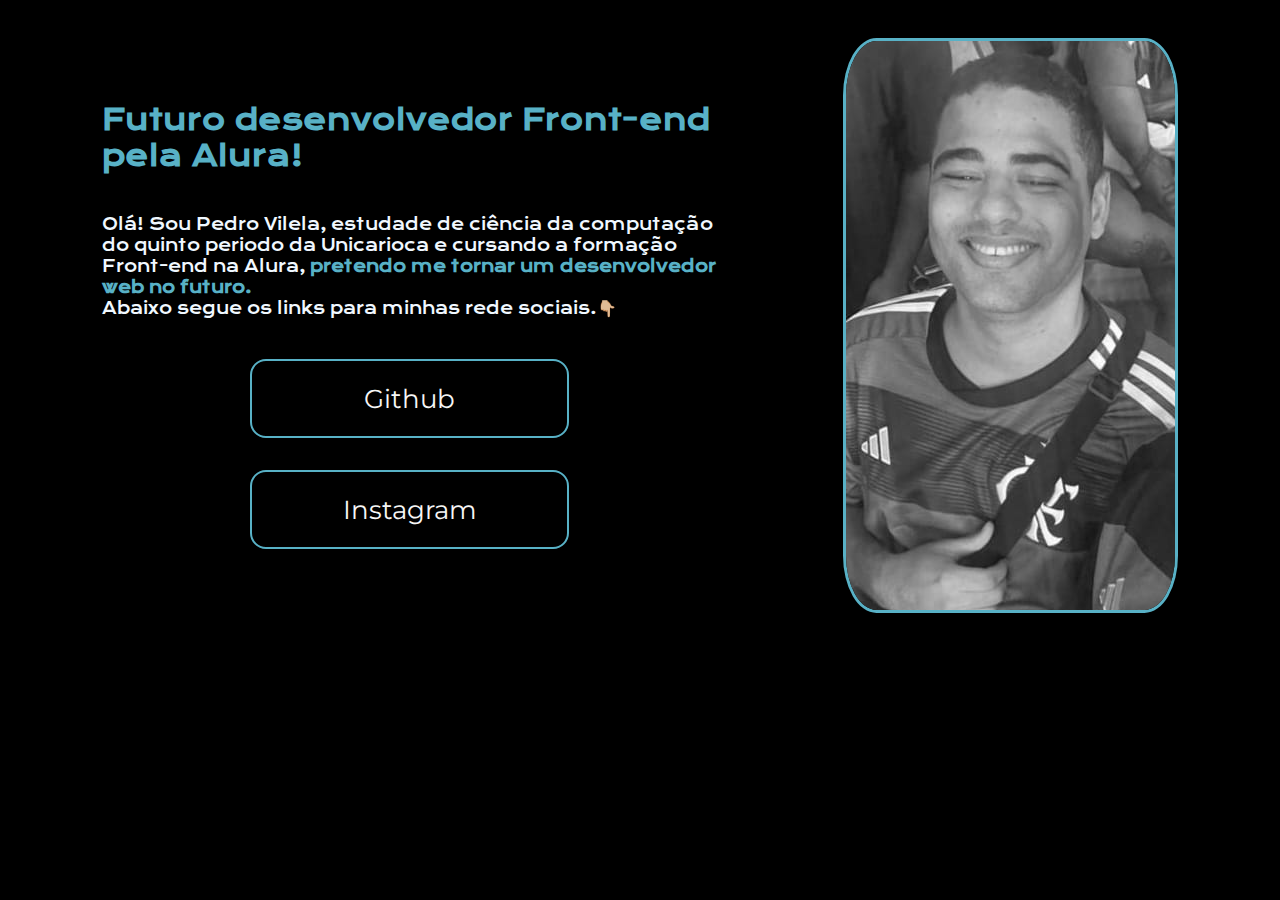
<file: index.html>
<!DOCTYPE html>
<html lang="pt-br">
<head>
    <meta charset="UTF-8">
    <meta name="viewport" content="width=device-width, initial-scale=1.0">
    <title>Portifolio</title>
    <link rel="stylesheet" href="style.css">
</head>
<body>
    <main class="apresentacao">
        <section class="apresentacao__conteudo">
            <h1 class="apresentacao__conteudo__titulo">
                <strong class="destaque">Futuro desenvolvedor Front-end pela Alura!</strong>
            </h1>
            <p>
                Olá! Sou Pedro Vilela, estudade de ciência da computação do quinto periodo da Unicarioca e cursando a formação Front-end na Alura, <strong class="destaque">pretendo me tornar um desenvolvedor web no futuro.</strong><br>
                Abaixo segue os links para minhas rede sociais.👇🏼 
                
            </p>
            <div class="apresentacao__links">
                <a class="apresentacao__links__link" href="https://github.com">Github</a>
                <a class="apresentacao__links__link" href="http://instagram.com">Instagram</a>
            </div>
                
        </section>    
        <img src="img/WhatsApp Image 2025-06-05 at 17.58.37.jpeg" alt="pedro" class="imagem">
        
        
        
    </main>
</body>
</html>
</file>
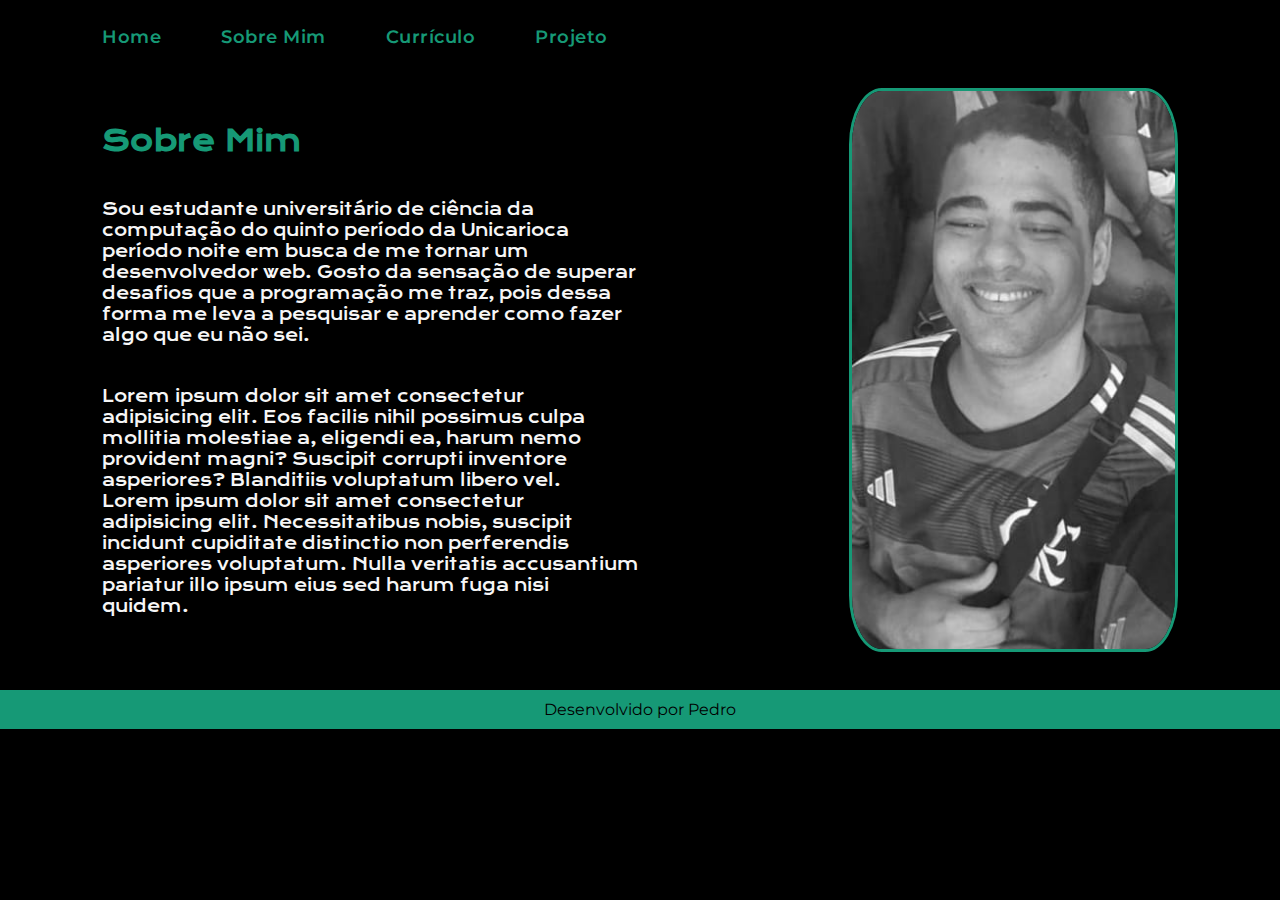
<file: about.html>
<!DOCTYPE html>
<html lang="pt-br">
<head>
    <meta charset="UTF-8">
    <meta name="viewport" content="width=device-width, initial-scale=1.0">
    <title>SobreMim</title>
    <link rel="stylesheet" href="assets/styles/style.css">
</head>
<body>
    <script src="assets/js/javascript.js"></script>
    <header class="cabecalho">
        <nav class="cabecalho__menu">
            <a href="index.html" class="cabecalho__menu__link">Home</a>
            <a href="about.html" class="cabecalho__menu__link">Sobre Mim</a>
            <a href="curriculo.html" class="cabecalho__menu__link">Currículo</a>
            <a href="projeto.html" class="cabecalho__menu__link">Projeto</a>
        </nav>

        <div class="cabecalho__imagem">
            <button class="icon" onclick="menuShow()"><img src="assets/img/icons8-grip-lines-32.png" alt=""></button>
        </div>
          
        <div class="cabecalho__mobile">
            <nav class="cabecalho__menu">
                <a href="index.html" class="cabecalho__menu__link">Home</a>
                <a href="about.html" class="cabecalho__menu__link">Sobre Mim</a>
                <a href="curriculo.html" class="cabecalho__menu__link">Currículo</a>
                <a href="projeto.html" class="cabecalho__menu__link">Projeto</a>
            </nav>

        </div>
        
    </header>
    <main class="apresentacao">
        <section class="apresentacao__conteudo">
            <h1 class="apresentacao__conteudo__titulo">
                <strong class="destaque">Sobre Mim</strong>
            </h1>
            <p>
                Sou estudante universitário de ciência da computação do quinto período da Unicarioca período noite em busca de me tornar um desenvolvedor web.
                Gosto da sensação de superar desafios que a programação me traz, pois dessa forma me leva a pesquisar e aprender como fazer algo que eu não sei.               
            </p>
            <p>
                Lorem ipsum dolor sit amet consectetur adipisicing elit. Eos facilis nihil possimus culpa mollitia molestiae a, eligendi ea, harum nemo provident magni? Suscipit corrupti inventore asperiores? Blanditiis voluptatum libero vel. <br>
                Lorem ipsum dolor sit amet consectetur adipisicing elit. Necessitatibus nobis, suscipit incidunt cupiditate distinctio non perferendis asperiores voluptatum. Nulla veritatis accusantium pariatur illo ipsum eius sed harum fuga nisi quidem.
            </p>
        </section>
        <img src="assets/img/WhatsApp Image 2025-06-05 at 17.58.37.jpeg" alt="pedro" class="imagem">
    </main>

    <footer class="rodape">
        Desenvolvido por Pedro
    </footer>
</body>
</html>
</file>
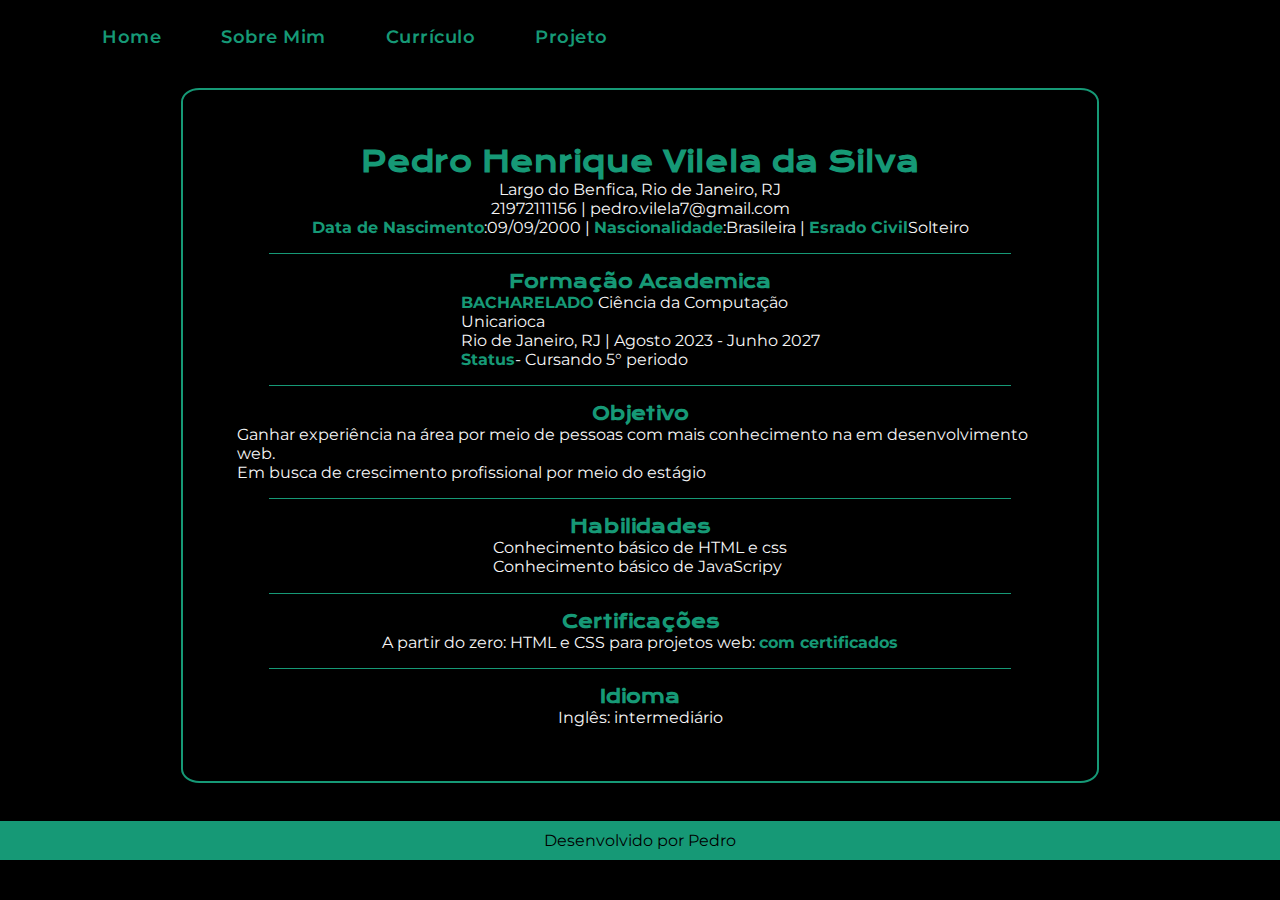
<file: curriculo.html>
<!DOCTYPE html>
<html lang="en">
<head>
    <meta charset="UTF-8">
    <meta name="viewport" content="width=device-width, initial-scale=1.0">
    <title>Document</title>
    <link rel="stylesheet" href="assets/styles/style.css">
</head>
<body>
    <script src="assets/js/javascript.js"></script>
    <header class="cabecalho">
        <nav class="cabecalho__menu">
            <a href="index.html" class="cabecalho__menu__link">Home</a>
            <a href="about.html" class="cabecalho__menu__link">Sobre Mim</a>
            <a href="curriculo.html" class="cabecalho__menu__link">Currículo</a>
            <a href="projeto.html" class="cabecalho__menu__link">Projeto</a>
        </nav>

        <div class="cabecalho__imagem">
            <button onclick="menuShow()"><img class="icon" src="assets/img/icons8-grip-lines-32.png" alt=""></button>
        </div>
          
        <div class="cabecalho__mobile">
            <nav class="cabecalho__menu">
                <a href="index.html" class="cabecalho__menu__link">Home</a>
                <a href="about.html" class="cabecalho__menu__link">Sobre Mim</a>
                <a href="curriculo.html" class="cabecalho__menu__link">Currículo</a>
                <a href="projeto.html" class="cabecalho__menu__link">Projeto</a>
            </nav>

        </div>
        
    </header>
    <main class="apresentacao">
        <section class="conteiner">
            <h1 class="apresentacao__conteudo__titulo"><strong class="destaque">Pedro Henrique Vilela da Silva</strong></h1>
            <p>Largo do Benfica, Rio de Janeiro, RJ</p>
            <p>21972111156 | pedro.vilela7@gmail.com</p>
            <p><strong class="destaque">Data de Nascimento</strong>:09/09/2000 | <strong class="destaque">Nascionalidade</strong>:Brasileira | <strong class="destaque">Esrado Civil</strong>Solteiro</p>
            <div class="linha"></div>
            
            <h3 class="curriculo__subtitulo"><strong class="destaque">Formação Academica</strong></h3>
            <p>
                <strong class="destaque">BACHARELADO</strong> Ciência da Computação <br>
                Unicarioca <br>
                Rio de Janeiro, RJ | Agosto 2023 - Junho 2027 <br>
                <strong class="destaque">Status</strong>- Cursando 5° periodo
            </p>
            <div class="linha"></div>
            <h3 class="curriculo__subtitulo"><strong class="destaque">Objetivo</strong></h3>
            <p>
                Ganhar experiência na área por meio de pessoas com mais conhecimento na em desenvolvimento web.<br>
                Em busca de crescimento profissional por meio do estágio
            </p>

            <div class="linha"></div>
            <h3 class="curriculo__subtitulo"><strong class="destaque">Habilidades</strong></h3>
            <p>
                Conhecimento básico de HTML e css <br>
                Conhecimento básico de JavaScripy
            </p>

            <div class="linha"></div>
            <h3 class="curriculo__subtitulo"><strong class="destaque">Certificações</strong></h3>
            <p>
                A partir do zero: HTML e CSS para projetos web: <strong class="destaque">com certificados</strong>

            </p>
            
            <div class="linha"></div>
            <h3 class="curriculo__subtitulo"><strong class="destaque">Idioma</strong></h3>
            <p>Inglês: intermediário</p>

        </section>
        
    </main>

    <footer class="rodape">
        Desenvolvido por Pedro
    </footer>
</body>
</html>
</file>
<file: style.css>
@import url('https://fonts.googleapis.com/css2?family=Krona+One&family=Montserrat:wght@400;600&display=swap');

*{
    margin: 0;
    padding: 0;
}

body{
    box-sizing: border-box;
    height: auto;
    background-color: black;
    color: aliceblue;
}

.cabecalho{
    padding: 2% 0% 0% 8%;
}

.cabecalho__menu{
    display: flex;
    gap: 60px;
}

.cabecalho__menu__link{
    
    text-decoration: none;
    color: #58b1c6;
    font-family: 'Montserrat', sans-serif;
    font-size: 18px;
    font-weight: 600;
    letter-spacing: 0.5px;
    
}

.cabecalho__menu__link::after{
    content: "";
    display: block;
    width: 0%;
    height: 2px;
    background-color: #58b1c6;
    transition: 0.5s ease-in-out;
}

.cabecalho__menu__link:hover::after{
    width: 100%;
}

.destaque{
    color: #58b1c6;
}

.apresentacao{
    display: flex;
    align-items: center;   
    justify-content: space-between; 
    padding: 3% 8%;

}

.apresentacao__conteudo{
    width: 615px;
    font-family: "Krona One", sans-serif;
    display: flex;
    flex-direction: column;
    gap: 40px;
}

.apresentacao__conteudo__titulo{
    font-size: 28px;
    font-family: "Krona One", sans-serif;
}

.apresentacao__links{
    display: flex;
    flex-direction: column;
    align-items: center;
    justify-content: space-between;
    gap: 32px;
}


.apresentacao__link__subtitulo{
    font-size: 18px;
    font-family: "Krona One", sans-serif;
    font-weight: 400;

}


.apresentacao__links__link{
    display: flex;
    justify-content: center;
    gap: 16px;
    border: 2px solid #58b1c6;
    width: 315px;
    text-align: center;
    padding: 21.5px 0;
    border-radius: 16px;
    text-decoration: none;
    color: #f6f6f6;
    font-family: 'Montserrat', sans-serif;
    font-size: 26px;
    transition: 0.3s ease-in-out;
}


.apresentacao__links__link:hover{
    background-color: #272727;
    letter-spacing: 0.2em;
    box-shadow: 0 0 35px #58b1c6;
}

.imagem{
    border-radius: 10%;
    border: solid #58b1c6;    
}

.rodape{
    padding: 10px;
    background-color: #58b1c6;
    color: #000000;
    text-align: center;
    font-family: 'Montserrat', sans-serif;
    font-size: 15px;
}
</file>
<file: assets/styles/style.css>
@import url('https://fonts.googleapis.com/css2?family=Krona+One&family=Montserrat:wght@400;600&display=swap');

:root{
    --cor-primaria: #000000;
    --cor-secundaria: #f6f6f6;
    --cor-terciaria: #169976;
    --cor-hover: #222222;

    --fonte-primaria: "Krona One", sans-serif;
    --fonte-secundaria: 'Montserrat', sans-serif;
}

*{
    margin: 0;
    padding: 0;
}

body{
    box-sizing: border-box;
    height: auto;
    background-color: var(--cor-primaria);
    color: var(--cor-secundaria);
}

.cabecalho{
    padding: 2% 0% 0% 8%;
}

.cabecalho__menu{
    display: flex;
    gap: 60px;
}

.cabecalho__menu__link{
    
    text-decoration: none;
    color: var(--cor-terciaria);
    font-family: var(--fonte-secundaria);
    font-size: 1.125rem;
    font-weight: 600;
    letter-spacing: 0.5px;
    
}

.cabecalho__menu__link::after{
    content: "";
    display: block;
    width: 0%;
    height: 2px;
    background-color: var(--cor-terciaria);
    transition: 0.5s ease-in-out;
}

.cabecalho__menu__link:hover::after{
    width: 100%;
}

.cabecalho__mobile{
    display: none;
}

.cabecalho__imagem{
    display: none;
}

.destaque{
    color: var(--cor-terciaria);
}

.apresentacao{
    display: flex;
    align-items: center;   
    justify-content: space-between; 
    padding: 3% 8%;
    gap: 40px;
}

.apresentacao__conteudo{
    width: 50%;
    font-family: var(--fonte-primaria);
    display: flex;
    flex-direction: column;
    gap: 40px;
}

.apresentacao__conteudo__titulo{
    font-size: 1.75rem;
    font-family: var(--fonte-primaria);
}

.apresentacao__links{
    display: flex;
    flex-direction: column;
    align-items: center;
    justify-content: space-between;
    gap: 32px;
}


.apresentacao__link__subtitulo{
    font-size: 1.125rem;
    font-family: var(--fonte-primaria);
    font-weight: 400;

}


.apresentacao__links__nav{
    display: flex;
    justify-content: center;
    gap: 16px;
    border: 2px solid var(--cor-terciaria);
    width: 50%;
    text-align: center;
    padding: 21.5px 0;
    border-radius: 16px;
    text-decoration: none;
    color: var(--cor-secundaria);
    font-family: var(--fonte-secundaria);
    font-size: 1.625rem;
    transition: 0.3s ease-in-out;
}


.apresentacao__links__nav:hover{
    background-color: var(--cor-hover);
    letter-spacing: 0.2em;
    box-shadow: 0 0 35px var(--cor-terciaria);
}

.imagem{
    width: 30%;
    border-radius: 10%;
    border: solid var(--cor-terciaria);    
}

.rodape{
    padding: 10px;
    background-color: var(--cor-terciaria);
    color: var(--cor-primaria);
    text-align: center;
    font-family: var(--fonte-secundaria);
    font-size: 1rem;
}

/* curriculo */

.conteiner{
    width: 75%;
    margin: auto;
    border: 2px solid #169976;
    height: auto;
    font-family: var(--fonte-secundaria);
    display: flex;
    flex-direction: column;
    align-items: center;
    padding: 5%;
    border-radius: 2%;
}

.linha{
    width: 92%;
    height: 1px;
    background-color: var(--cor-terciaria);
    align-self: center;
    margin: 2% 0;
    
}

.curriculo__subtitulo{
    font-family: var(--fonte-primaria);
    font-size: 1.125rem;
}

@media (max-width: 850px) {
    .apresentacao {
        flex-direction: column-reverse;
    }

    .cabecalho__menu{
        padding: 1.2rem;
        display: none;
    }

    .cabecalho__imagem{
        display: block; 
    }

    .cabecalho__imagem button {
        background-color: transparent;
        border: none;
        cursor: pointer;
    }

    .cabecalho__mobile .cabecalho__menu {
        display: flex;
        flex-direction: column;
        text-align: center;
    }

    .cabecalho__mobile .cabecalho__menu__link {
        display: block;
        padding: 0.5rem;
    }

    .open{
        display: block;
    }
}
</file>
